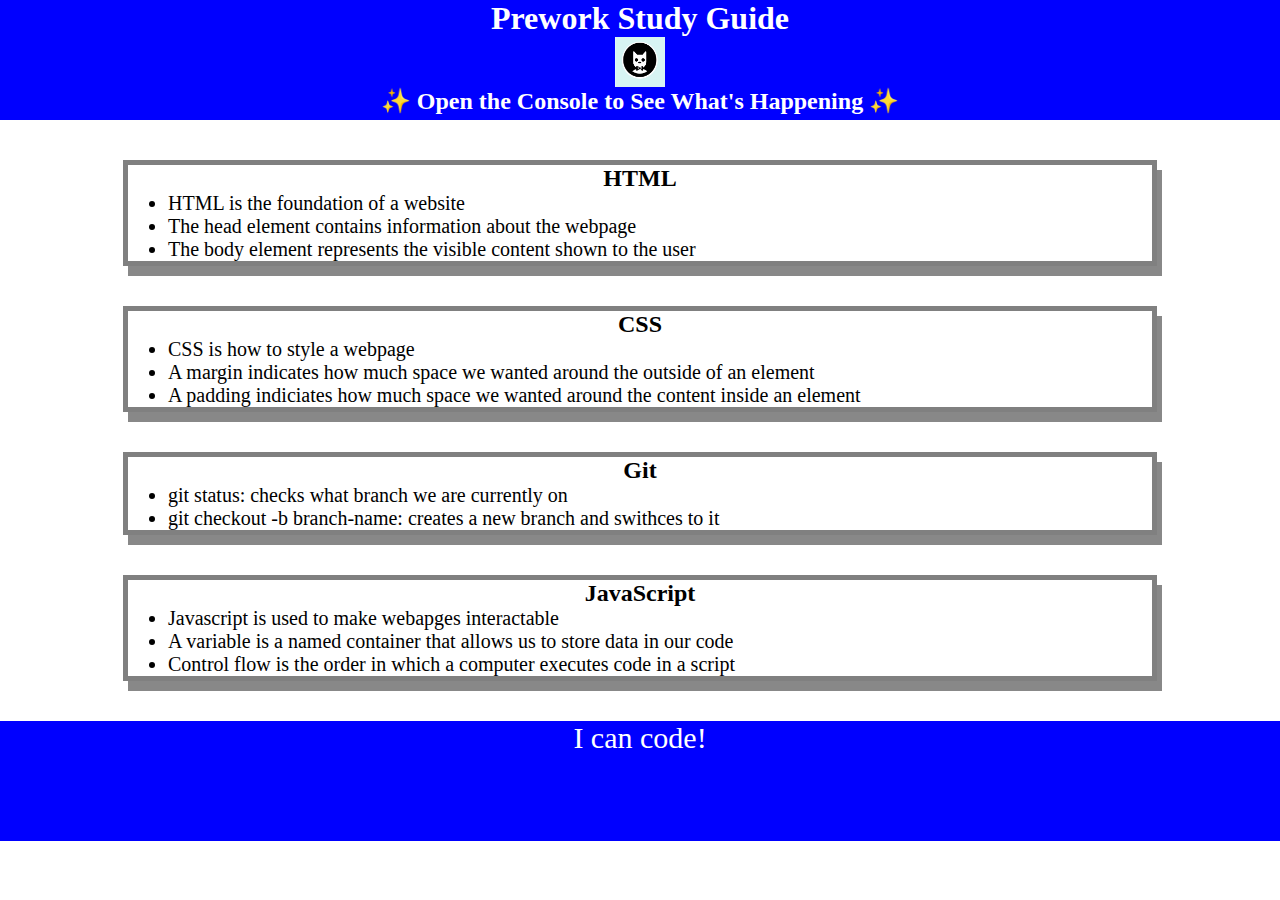
<file: index.html>
<!DOCTYPE html>
<html lang="en">
  <head>
    <link rel="stylesheet" href="./assets/style.css">
    <meta charset="UTF-8" />
    <meta http-equiv="X-UA-Compatible" content="IE=edge" />
    <meta name="viewport" content="width=device-width, initial-scale=1.0" />
    <title>Prework Study Guide</title>
  </head>
  <body>
    <header id="top">
      <h1>Prework Study Guide</h1>
      <img src="./assets/bowtie-cat.png" alt="Profile image of cat wearing a bow tie." />
      <h2>✨ Open the Console to See What's Happening ✨</h2>
    </header>
    <main>
      <section class="card" id="html-section">
        <h2>HTML</h2>
        <ul>
          <li>HTML is the foundation of a website</li>
          <li>The head element contains information about the webpage</li>
          <li>The body element represents the visible content shown to the user</li>
        </ul>
      </section>
      <section class="card" id="css-section">
        <h2>CSS</h2>
        <ul>
          <li>CSS is how to style a webpage</li>
          <li>A margin indicates how much space we wanted around the outside of an element</li>
          <li>A padding indiciates how much space we wanted around the content inside an element</li>
        </ul>
      </section>
      <section class="card" id="git-section">
        <h2>Git</h2>
        <ul>
          <li>git status: checks what branch we are currently on</li>
          <li>git checkout -b branch-name: creates a new branch and swithces to it</li>
        </ul>
      </section>
      <section class="card" id="javascript-section">
        <h2>JavaScript</h2>
        <ul>
          <li>Javascript is used to make webapges interactable
            <li>A variable is a named container that allows us to store data in our code</li>
            <li>Control flow is the order in which a computer executes code in a script</li>
          </li>
        </ul>
      </section>
    </main>

    <footer>
      <p>I can code!</p>
    </footer>
    <script src="./assets/script.js"></script>
  </body>
</html>
</file>
<file: assets/style.css>
* {
    margin: 0;
    padding: 0;
}
header,
footer {
    width: 100%;
    height: 120px;
    background-color: blue;
    color: white;
}
h1,
h2 {
    text-align: center;
}
img {
    display: block;
    height: 50px;
    width: 50px;
    margin-left: auto;
    margin-right: auto;
}
ul {
    padding-left: 40px;
    font-size: 20px;
   }
p {
    text-align: center;
    font-size: 30px;
}
.card {
    width: 80%;
    margin: 40px auto;
    border: 5px solid gray;
    box-shadow: 5px 10px #888888;
  }
</file>
